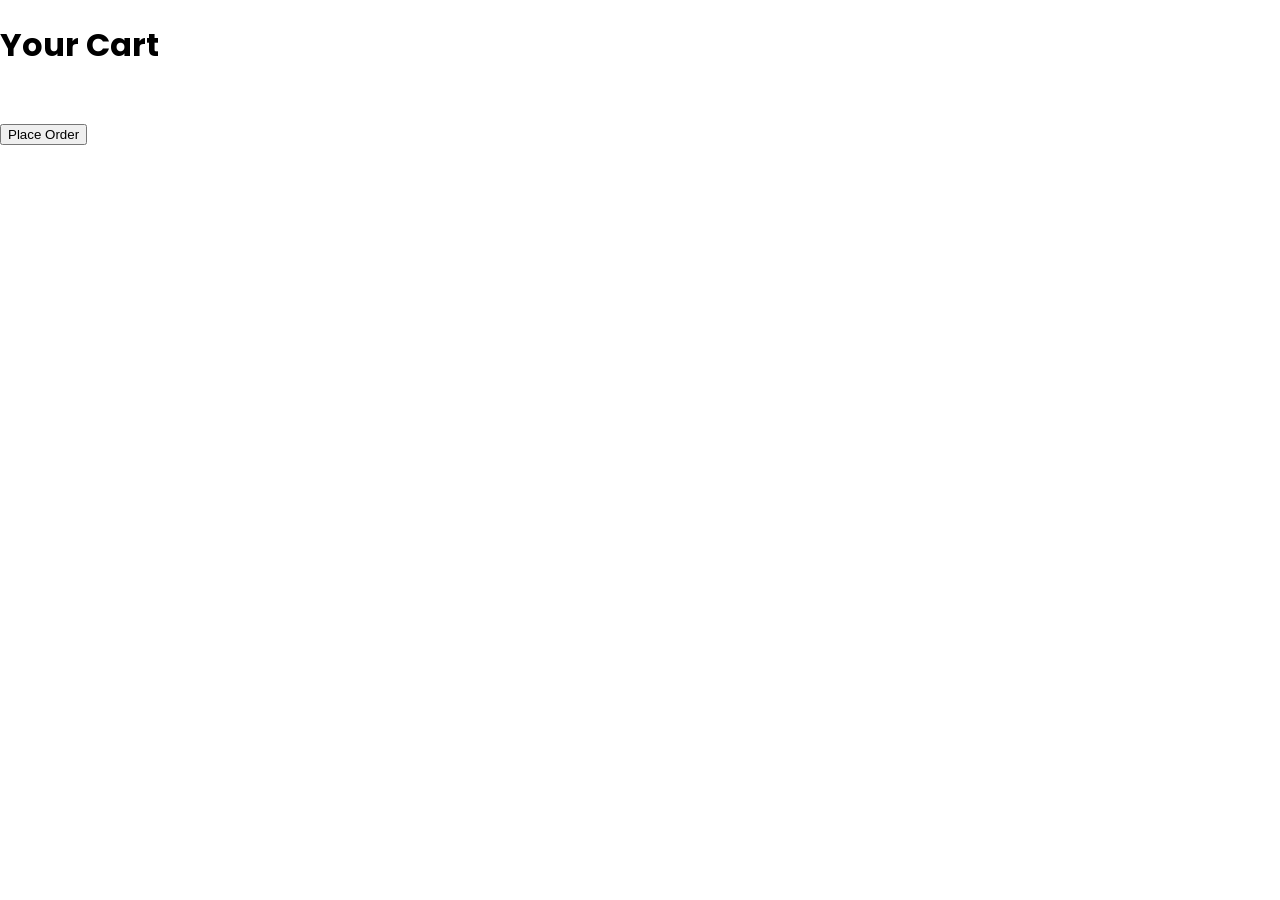
<file: cart.html>
<!DOCTYPE html>
<html>
<head>
  <title>Cart</title>
  <link rel="stylesheet" href="css/style.css">
  <script src="js/data.js"></script>
<script src="js/app.js"></script>

</head>
<body>
  <h1>Your Cart</h1>
  <div id="cart"></div>
  <button onclick="placeOrder()">Place Order</button>

  <script>
    let cart = JSON.parse(localStorage.getItem("cart")) || [];
    const cartDiv = document.getElementById("cart");

    cart.forEach(item => {
      cartDiv.innerHTML += `<p>${item.name} - ₹${item.price}</p>`;
    });

    function placeOrder() {
      let orders = JSON.parse(localStorage.getItem("orders")) || [];
      orders.push({ items: cart, status: "Pending" });
      localStorage.setItem("orders", JSON.stringify(orders));
      localStorage.removeItem("cart");
      alert("Order Placed!");
      window.location.reload();
    }
  </script>
  <script src="js/data.js"></script>
<script src="js/app.js"></script>


</body>
</html>
</file>
<file: css/style.css>
@import url('https://fonts.googleapis.com/css2?family=Poppins:wght@300;400;600&display=swap');

body {
  margin: 0;
  font-family: 'Poppins', sans-serif;
  background: white;
}

/* Header */
.header {
  background: linear-gradient(135deg, #ff4d4d, #ff1a1a);
  color: white;
  padding: 18px;
  text-align: center;
  font-size: 22px;
  font-weight: 600;
}

/* Search */
.search {
  padding: 15px;
}

.search input {
  width: 100%;
  padding: 12px;
  border-radius: 12px;
  border: none;
  box-shadow: 0 2px 6px rgba(0,0,0,0.1);
  font-size: 14px;
}

/* Category buttons */
.categories {
  display: flex;
  overflow-x: auto;
  padding: 10px;
}

.categories button {
  margin-right: 10px;
  padding: 8px 16px;
  border-radius: 20px;
  border: none;
  background: #e0e0e0;
  cursor: pointer;
  transition: 0.3s;
}

.categories button:hover {
  background: skyblue;
  color: white;
}

/* Menu grid */
.menu {
  display: grid;
  grid-template-columns: repeat(auto-fill, minmax(180px, 1fr));
  gap: 15px;
  padding: 15px;
}

/* Card */
.card {
  background: white;
  border-radius: 15px;
  overflow: hidden;
  box-shadow: 0 4px 12px rgba(0,0,0,0.1);
  transition: 0.3s;
}

.card:hover {
  transform: translateY(-5px);
}

.card img {
  width: 100%;
  height: 140px;
  object-fit: cover;
}

/* Card content */
.card-body {
  padding: 12px;
}

.card-body h4 {
  margin: 5px 0;
}

.price {
  font-weight: bold;
  color: skyblue;
}

/* Button */
button.add {
  background: #28a745;
  color: white;
  border: none;
  padding: 10px;
  width: 100%;
  border-radius: 10px;
  margin-top: 8px;
  cursor: pointer;
}

button.add:hover {
  background: #218838;
}

/* Cart */
#cart {
  padding: 15px;
}

#cart .card {
  margin-bottom: 10px;
}
.header {
  background: linear-gradient(135deg, #ff4d4d, #ff1a1a);
  color: white;
  padding: 15px;
  display: flex;
  align-items: center;
  justify-content: center;
  position: relative;
}

/* Left icons */
.social-icons {
  position: absolute;
  left: 15px;
}

.social-icons i {
  margin-right: 10px;
  font-size: 18px;
  cursor: pointer;
  transition: 0.3s;
}

.social-icons i:hover {
  color: black;
}

/* Title center */
.title {
  font-size: 20px;
  font-weight: 600;
}
</file>
